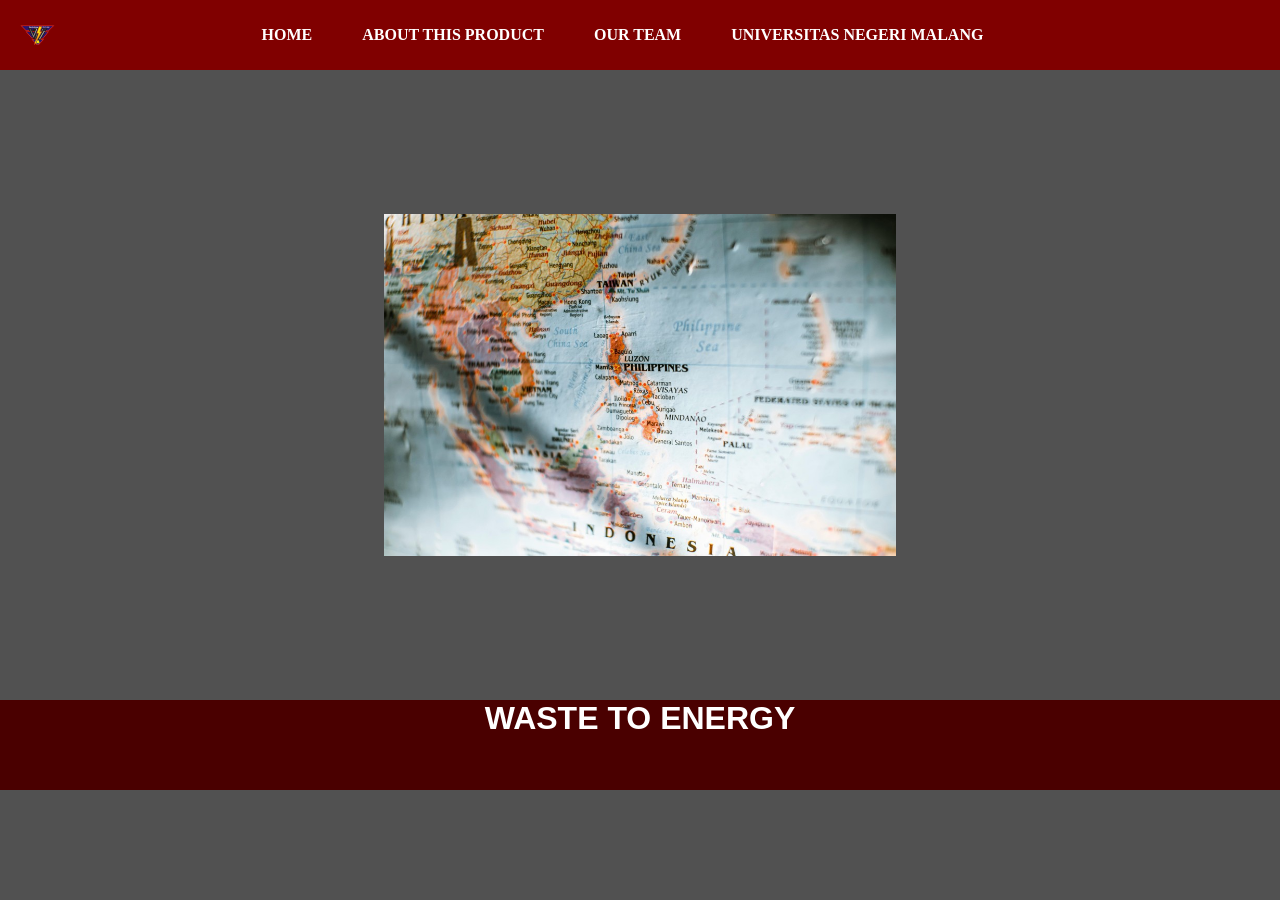
<file: index.html>
<html>
     <head>
      <title> WEB WSE </title>
      <link rel="stylesheet" href="style.css">
     </head>

     <body>
      <!-- NAVBAR -->
       <div class="NAVBAR">
  
          <img src="4482f-ws27e-removebg-preview.png" class="navbarlogo">

        <ul class="ulNAVBAR">
          <li class="li-NAVBAR">
            <a href="index.html" class="aNAVBAR">HOME</a>
          </li>
          <li class="li-NAVBAR">
            <a href="about.html" class="aNAVBAR"> ABOUT THIS PRODUCT</a>
          </li>
          <li class="li-NAVBAR">  
            <a href="contact.html" class="aNAVBAR"> OUR TEAM </a> 
          </li>
          <li class="li-NAVBAR"> 
            <a href="https://um.ac.id" class="aNAVBAR"> UNIVERSITAS NEGERI MALANG</a>
          </li>
        </ul>

         <div class="nav-right"></div>
      </div>

       


        <!-- NAVIGATION BAR SELESAI -->

      <!-- CONTENT 1 -->
       <div class="NAVBARCONTENT">
        <img src="Picture2.jpg" class="img-NAVBARCONTENT"/>
      

      </div>

      <!-- CONTENT 2 -->
         

      <!-- CONTENT 1 END -->

      <!-- FOOTER -->
       <div class="NAVBARFOOTER">
        <h1 class="h1NAVBARFOOTER"> WASTE TO ENERGY</h1>

       </div>

      <!-- FOOTER END -->
      
      
        
     </body>
</html>
</file>
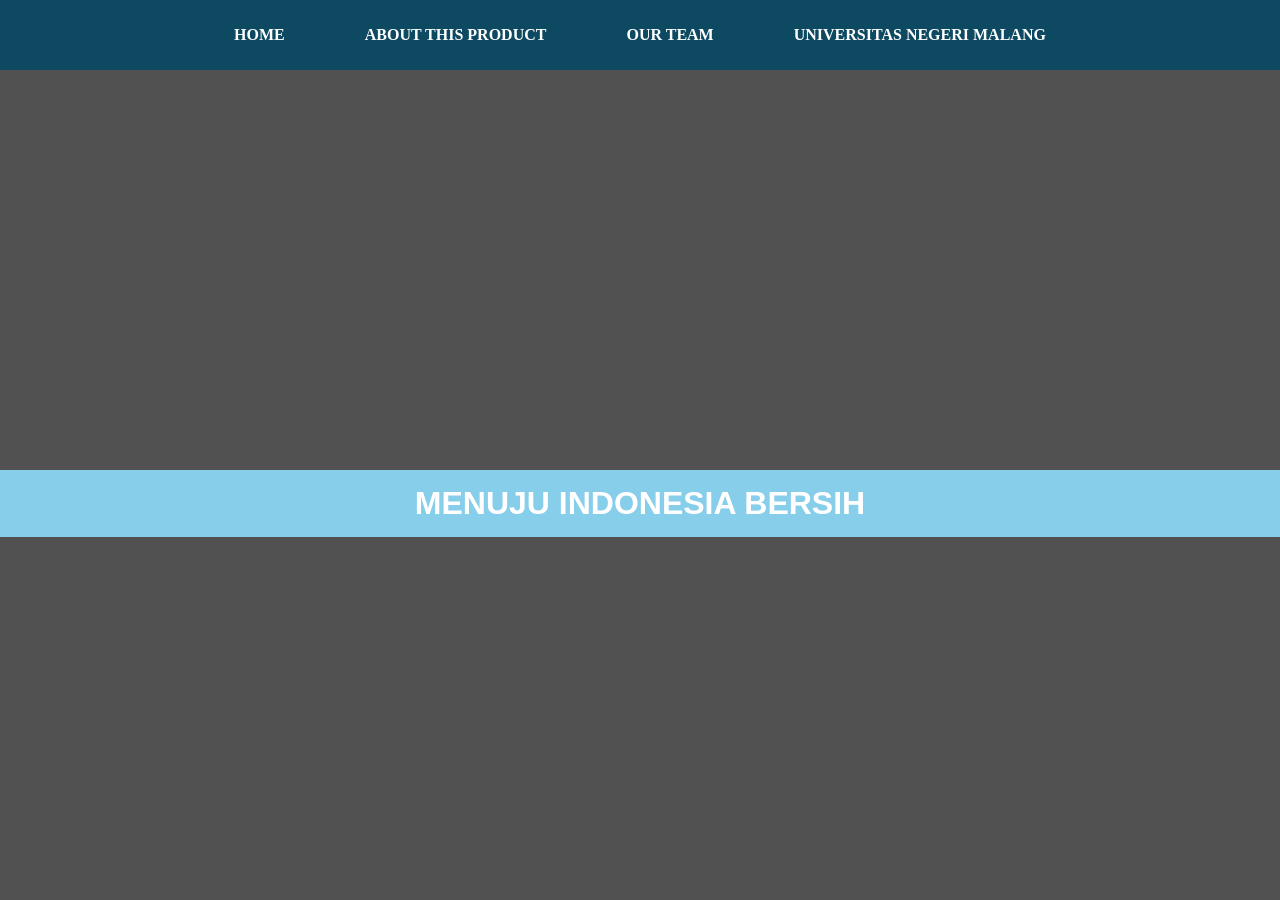
<file: about.html>
<html>
     <head>
      <title> WEB WSE </title>
      <link rel="stylesheet" href="style.css">
     </head>

     <body>
      <!-- NAVBARABOUT -->
       <div class="NAVBARABOUT">
        <ul class="ulNAVBARABOUT">
          <li class="li-NAVBARABOUT">
            <a href="index.html" class="aNAVBARABOUT">HOME</a>
          </li>
          <li class="li-NAVBARABOUT">
            <a href="about.html" class="aNAVBARABOUT"> ABOUT THIS PRODUCT</a>
          </li>
          <li class="li-NAVBARABOUT">  
            <a href="contact.html" class="aNAVBARABOUT"> OUR TEAM </a> 
          </li>
          <li class="li-NAVBARABOUT"> 
            <a href="https://um.ac.id" class="aNAVBARABOUT"> UNIVERSITAS NEGERI MALANG</a>
          </li>
        </ul>
       </div>

      <!-- NAVIGATION BAR SELESAI -->

      <!-- CONTENT 1 -->
       <div class="slider">
        <img class="slide active" src="sinousxl-wind-energy-9762992_1920.jpg">
        <img class="slider" src="congerdesign-plastic-4473974_1920.jpg"> 

      </div>

      <!-- CONTENT 2 -->




         

      <!-- CONTENT 1 END -->

      <!-- FOOTER -->
       <div class="NAVBARFOOTERABOUT">
        <h1 class="h1NAVBARFOOTERABOUT"> MENUJU INDONESIA BERSIH </h1>

       </div>

      <!-- FOOTER END -->
        
     </body>
</html>
</file>
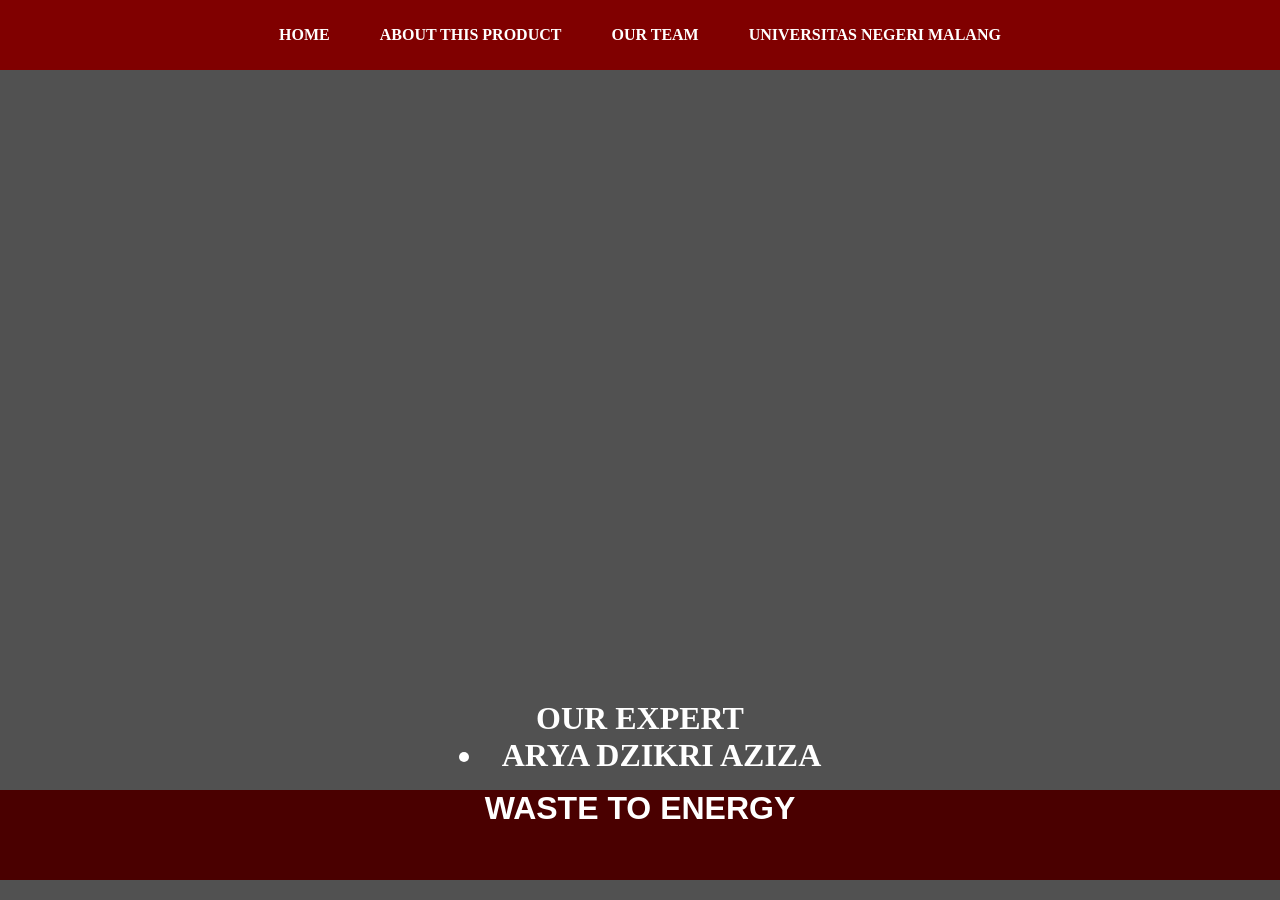
<file: contact.html>
<html>
     <head>
      <title> WEB WSE </title>
      <link rel="stylesheet" href="style.css">
     </head>

     <body>
      <!-- NAVBAR -->
       <div class="NAVBAR">
        <ul class="ulNAVBAR">
          <li class="li-NAVBAR">
            <a href="index.html" class="aNAVBAR">HOME</a>
          </li>
          <li class="li-NAVBAR">
            <a href="about.html" class="aNAVBAR"> ABOUT THIS PRODUCT</a>
          </li>
          <li class="li-NAVBAR">  
            <a href="contact.html" class="aNAVBAR"> OUR TEAM </a> 
          </li>
          <li class="li-NAVBAR"> 
            <a href="https://um.ac.id" class="aNAVBAR"> UNIVERSITAS NEGERI MALANG</a>
          </li>
        </ul>
       </div>

      <!-- NAVIGATION BAR SELESAI -->

      <!-- CONTENT 1 -->
       <div class="NAVBARCONTENT">
    
      </div>

      <!-- CONTENT 2 -->

      <h1 class="CONTENT2">
        OUR EXPERT

        <li>
            ARYA
            DZIKRI
            AZIZA

            


        </li>




      </h1>


      
         

      <!-- CONTENT 1 END -->

      <!-- FOOTER -->
       <div class="NAVBARFOOTER">
        <h1 class="h1NAVBARFOOTER"> WASTE TO ENERGY</h1>

       </div>

      <!-- FOOTER END -->
      
      
        
     </body>
</html>
</file>
<file: style.css>
*,
html{
    margin: 0;
    padding: 0;
} 

body {
    background-color:rgb(81, 81, 81) ;
}

/* TOMBOL NAVIGASINYA */
.NAVBAR {
    justify-content: center;
    position: relative;
    display: flex;
    align-items: center;
    background-color: maroon;
    height: 70px;
    
}

/* LOGO WSE */
.navbarlogo{
    position: absolute;
    left: 20px;
    width: 35px;
}


.ulNAVBAR {
    display: flex;
    height: 100px;
    justify-content: center;
    align-items: center;
}
.nav-right{
    width: 35px;
}


/* HURUFNYA PADA NAVBAR */
.li-NAVBAR{
    list-style-type: none;
    padding:20px;
    margin: 5px;
    color: white;
    font-family:Cambria, Cochin, Georgia, Times, 'Times New Roman', serif;
}

/* EDITAN EFEK CURSOR SAAT PINDAH PADA HOME BISA JUGA PADA NAVBAR LAIN JIKA MASI SAMA PROGRAMNYA */
.li-NAVBAR:hover{
    background-color: rgb(115, 75, 75);
    transition: 0,5s ease-in-out;
    border-radius: 8px;
    

}

.aNAVBAR {
    color:white;
    text-decoration: none;
    font-weight: bold;
}

.NAVBARCONTENT {
    display: flex;
    justify-content: center;
    align-items: center;
    height: 70vh;
    
}
.img-NAVBARCONTENT{ 
    width: 40%;
    height: auto;
    object-fit: contain;
    
}

.NAVBARFOOTER{
    min-height: 10vh;
    background-color:rgb(74, 0, 0);
    display: flex;
    justify-content: center;
    align-self: center;
    font-family: Arial, Helvetica, sans-serif;
}

.h1NAVBARFOOTER{
    font-style: initial;
    color: white;
}

/* BAGIAN ABOUT THIS PRODUCT */

/* BAGIAN AGGOTA */
.CONTENT2 {
    
    height: 10vh;
    justify-content: center;
    align-items: center;
    text-align: center;
    color: white;
}



/* BAGIAN TAMPILAN GAMBAR PADA BAGIAN ABOUT */

.img-slider{
    width: 20%;
    height: auto;
    object-fit: contain;      
}


.slider{
    position: relative;
    width: 90%;
    height: 400px;
    margin: auto;
    overflow: hidden;
}

.slider img{
    position: absolute;
    width: 100%;
    height: 100%;
    object-fit: cover;
    opacity: 0;
    animation: slide 9s infinite;   
}

.slider img:nth-child(1){
    animation-delay: 3s;
}

.slider img:nth-child(2){
    animation-delay: 6s;
}

@keyframes slide{
    0%{opacity: 0;}
    10%{opacity: 1;}
    30%{opacity: 1;}
    40%{opacity: 0;}
    100%{opacity: 0;}
    
}

.NAVBARFOOTERABOUT{
    background-color: skyblue;
    display: flex;
    justify-content: center;
    align-items: center;
    font-family: Arial, Helvetica, sans-serif;
    padding: 15px;
}

/* NAVIGASI BAR BAGIAN ABOUT */

.NAVBARABOUT{
    background-color: rgb(13, 74, 98);
    width: 100%;
    height: 70px; 
    
}

.ulNAVBARABOUT{
    display: flex;
    height: 100%;
    justify-content: center;
    align-items: center;
}

.li-NAVBARABOUT{
    list-style-type: none;
    margin:0 10px;
    color: white;
    padding: 10px;
    font-family:Cambria, Cochin, Georgia, Times, 'Times New Roman', serif;
}

.aNAVBARABOUT{
    display: flex;
    align-items: center;
    justify-content: center;
    padding: 10px 20px;
    color:white;
    text-decoration: none;
    font-weight: bold;
}

.li-NAVBARABOUT:hover{
    background-color: rgb(100, 118, 129);
    transition: 0,5s ease-in-out;
    border-radius: 8px;

}


.h1NAVBARFOOTERABOUT{
    color:white;
}
</file>
